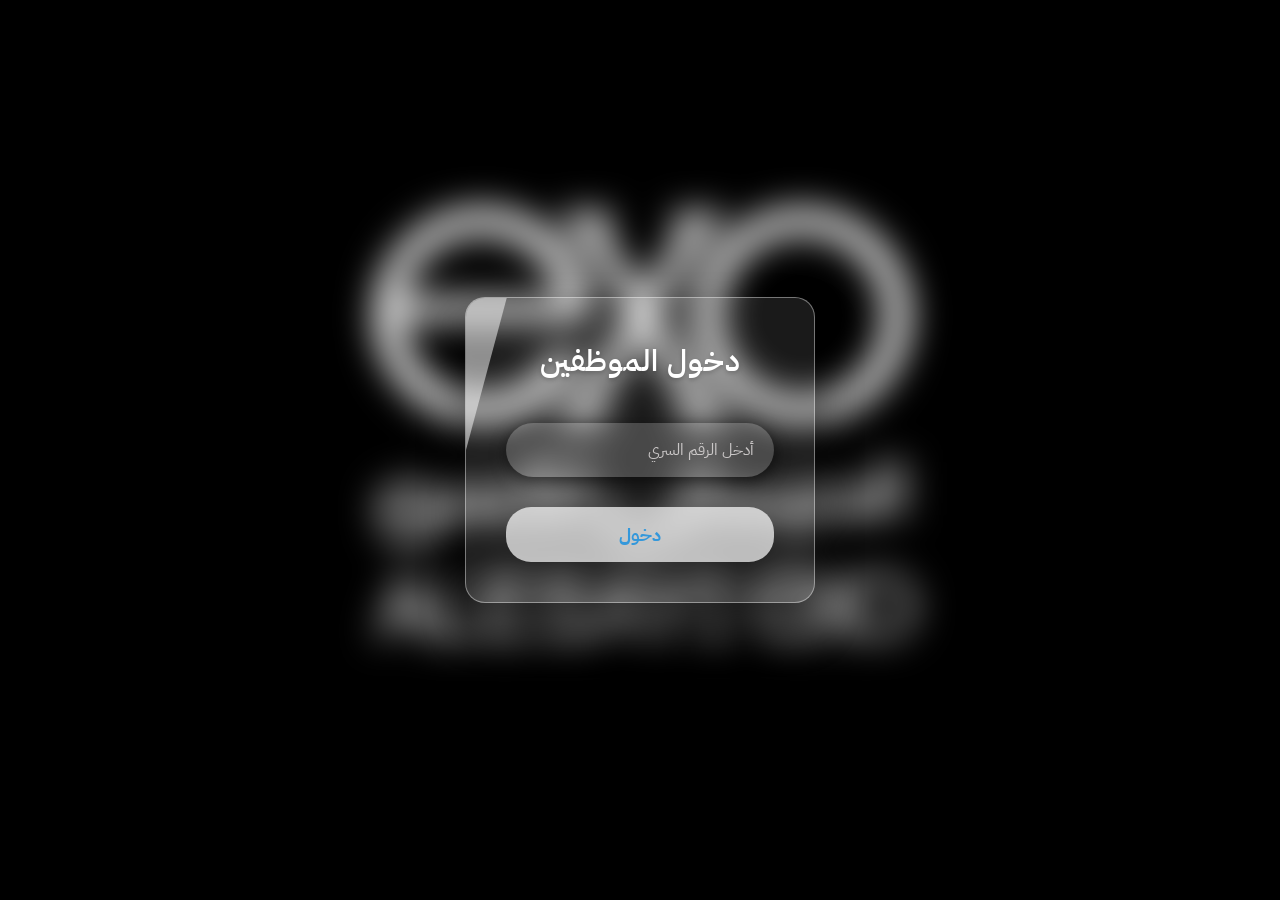
<file: index.html>
<!doctype html>

<html lang="ar">
  <head>
    <meta charset="UTF-8" />
    <title>دليل النظام المحاسبي اودو</title>
    <link rel="stylesheet" href="ind.css" />
    <link rel="short icon" href="exo2.png" />
  </head>
  <body>

    <section class="dots-container" id="global-loader">
      <div class="dot"></div>
      <div class="dot"></div>
      <div class="dot"></div>
      <div class="dot"></div>
      <div class="dot"></div>
    </section>

    <div class="video-bg-container">
      <video autoplay loop muted playsinline poster="exo2.png">
        <source src="Floating_glass_dashboard_digital…_202607231225.mp4" type="video/mp4" />
      </video>
      <div class="video-overlay"></div>
    </div>

    <div class="main-content">
      <div></div>

      <header class="hero-section">
        <img src="exo2.png" alt="شعار الشركة" class="logo" />
        <h1>دليل النظام المحاسبي Odoo</h1>
        <p id="typewriter-text"></p>
        <a href="operations.html" class="btn">ابدأ الآن</a>
      </header>

      <div class="features-container">
        <div class="feature">🎥 شروحات فيديو</div>
        <div class="feature">📝 خطوات واضحة</div>
        <div class="feature">⚠️ أخطاء شائعة</div>
      </div>

        

      <div class="bottom-bar">
        
        <footer>جميع الحقوق محفوظة لشركة العيسائي اكسو التجارية © 2026</footer><button class="back" onclick="logout()">تسجيل خروج</button>
      </div>
    </div>

    <script src="assets/js/main.js"></script>
    <script>
      const textElement = document.getElementById('typewriter-text');
      const phrases = [
        "شرح مبسّط للأعمال اليومية لموظفي الشركة خطوة بخطوة",
        "تعلم كيفية إدارة الفواتير من خلال شروحات فيديو بسهولة",
        "دليلك الكامل لإتقان نظام Odoo المحاسبي"
      ];

      let phraseIndex = 0;
      let charIndex = 0;
      let isDeleting = false;

      function type() {
        const current = phrases[phraseIndex];
        
        if (isDeleting) {
          textElement.innerHTML = current.substring(0, charIndex - 1) + '<span class="typewriter-cursor"></span>';
          charIndex--;
        } else {
          textElement.innerHTML = current.substring(0, charIndex + 1) + '<span class="typewriter-cursor"></span>';
          charIndex++;
        }

        let speed = isDeleting ? 35 : 75;

        if (!isDeleting && charIndex === current.length) {
          speed = 2200;
          isDeleting = true;
        } else if (isDeleting && charIndex === 0) {
          isDeleting = false;
          phraseIndex = (phraseIndex + 1) % phrases.length;
          speed = 400;
        }

        setTimeout(type, speed);
      }

      document.addEventListener('DOMContentLoaded', type);

      function handleLoader() {
        const loader = document.getElementById("global-loader");
        if (loader) {
          setTimeout(() => {
            loader.style.opacity = "0";
            setTimeout(() => { loader.style.display = "none"; }, 400);
          }, 500);
        }
      }
      window.addEventListener("load", handleLoader);
      window.addEventListener("pageshow", (e) => { if (e.persisted) handleLoader(); });
    
    </script>
  </body>
</html>
</file>
<file: ind.css>
* {
        box-sizing: border-box;
        margin: 0;
        padding: 0;
      }

      body {
        font-family: system-ui, -apple-system, BlinkMacSystemFont, 'Segoe UI', Roboto, sans-serif;
        background-color: #080d16; /* لون داكن يتناسق مع فيديو الواجهات الزجاجية */
        color: #f8fafc;
        min-height: 100vh;
        display: flex;
        flex-direction: column;
        justify-content: space-between;
        overflow-x: hidden;
        position: relative;
      }

      /* --- 1. خلفية الفيديو --- */
      .video-bg-container {
        position: fixed;
        inset: 0;
        width: 100%;
        height: 100%;
        z-index: 0;
        overflow: hidden;
      }

      .video-bg-container video {
        width: 100%;
        height: 100%;
        object-fit: cover; /* يغطي كامل الشاشة مع الحفاظ على الأبعاد */
        filter: brightness(0.65) contrast(1.1); /* توازن بين وضوح الفيديو وقراءة النصوص */
      }

      /* طبقة إضافية لتنعيم دمج الفيديو مع لون الخلفية */
      .video-overlay {
        position: absolute;
        inset: 0;
        background: radial-gradient(circle, rgba(8, 13, 22, 0.3) 0%, rgba(8, 13, 22, 0.75) 100%);
      }

      /* --- 2. المحتوى فوق الفيديو --- */
      .main-content {
        position: relative;
        z-index: 1;
        min-height: 100vh;
        display: flex;
        flex-direction: column;
        align-items: center;
        justify-content: space-between;
        padding: 30px 20px;
      }

      /* --- 3. البطاقات والمحتوى الزجاجي (Glassmorphism UI) --- */
      .hero-section {
        text-align: center;
        margin-top: auto;
        margin-bottom: auto;
        max-width: 720px;
        padding: 40px 30px;
        background: rgba(15, 23, 42, 0.6);
        backdrop-filter: blur(16px);
        -webkit-backdrop-filter: blur(16px);
        border: 1px solid rgba(255, 255, 255, 0.12);
        border-radius: 24px;
        box-shadow: 0 20px 50px rgba(0, 0, 0, 0.5);
        animation: fadeInUp 0.8s ease-out;
      }

      @keyframes fadeInUp {
        from {
          opacity: 0;
          transform: translateY(20px);
        }
        to {
          opacity: 1;
          transform: translateY(0);
        }
      }

      .logo {
        max-width: 130px;
        height: auto;
        margin-bottom: 20px;
        filter: drop-shadow(0 4px 12px rgba(0,0,0,0.4));
        transition: transform 0.3s ease;
      }

      .logo:hover {
        transform: scale(1.05);
      }

      .hero-section h1 {
        font-size: 2.6rem;
        font-weight: 800;
        margin-bottom: 16px;
        background: linear-gradient(135deg, #ffffff 0%, #38bdf8 100%);
        -webkit-background-clip: text;
        -webkit-text-fill-color: transparent;
      }

      .hero-section p {
        font-size: 1.25rem;
        color: #e2e8f0;
        margin-bottom: 30px;
        min-height: 2.2em;
        line-height: 1.6;
      }

      /* مؤشر الكتابة التفاعلي */
      .typewriter-cursor {
        display: inline-block;
        width: 3px;
        height: 1.2em;
        vertical-align: middle;
        background-color: #38bdf8;
        margin-right: 5px;
        animation: blink 0.7s infinite;
      }

      @keyframes blink {
        0%, 100% { opacity: 1; }
        50% { opacity: 0; }
      }

      .btn {
        display: inline-block;
        padding: 14px 40px;
        font-size: 1.1rem;
        font-weight: 700;
        color: #ffffff;
        background: linear-gradient(135deg, #1e2224 0%, #021c54 100%);
        border: none;
        border-radius: 14px;
        text-decoration: none;
        box-shadow: 0 10px 25px -5px rgba(2, 132, 199, 0.5);
        transition: all 0.3s ease;
      }

      .btn:hover {
        transform: translateY(-3px);
        box-shadow: 0 15px 30px -5px rgba(2, 132, 199, 0.7);
        background: linear-gradient(135deg, #0369a1 0%, #1d4ed8 100%);
      }

      /* --- 4. بطاقات المميزات --- */
      .features-container {
        display: flex;
        gap: 18px;
        justify-content: center;
        flex-wrap: wrap;
        margin-bottom: 25px;
      }

      .feature {
        background: rgba(15, 23, 42, 0.65);
        backdrop-filter: blur(12px);
        -webkit-backdrop-filter: blur(12px);
        border: 1px solid rgba(255, 255, 255, 0.1);
        padding: 12px 26px;
        border-radius: 50px;
        font-size: 0.95rem;
        font-weight: 600;
        color: #f1f5f9;
        box-shadow: 0 8px 16px rgba(0,0,0,0.3);
        transition: all 0.3s ease;
      }

      .feature:hover {
        transform: translateY(-4px);
        border-color: rgba(56, 189, 248, 0.5);
        background: rgba(15, 23, 42, 0.85);
      }

      /* --- 5. الشريط السفلي --- */
      .bottom-bar {
        width: 100%;
        max-width: 1100px;
        display: flex;
        margin-top: 50px;
        align-items: center;
        justify-content: space-between;
        text-align: center;
        padding: 12px 24px;
        background: rgba(15, 23, 42, 0.75);
        backdrop-filter: blur(10px);
        border: 1px solid rgba(255, 255, 255, 0.08);
        border-radius: 16px;
      }
      
      .back {

        background: rgba(239, 68, 68, 0.15);
        color: #fca5a5;
        border: 1px solid rgba(239, 68, 68, 0.3);
        padding: 8px 20px;
        border-radius: 10px;
        cursor: pointer;
        font-weight: 600;
        transition: all 0.3s ease;
      }

      .back:hover {
        background: rgba(239, 68, 68, 0.9);
        color: #ffffff;
      }

      footer {
        margin-left: 33%;
        font-size: 0.85rem;
        color: #94a3b8;
        text-align: center;
        

        
      }

      @media (max-width: 600px) {
        .hero-section h1 { font-size: 2rem; }
        .hero-section p { font-size: 1.1rem; }
        .bottom-bar { flex-direction: column; gap: 10px; text-align: center; }
      }
</file>
<file: assets/css/style.css>
@import url("https://fonts.googleapis.com/css2?family=IBM+Plex+Sans+Arabic:wght@100;200;300;400;500;600;700&display=swap");

* {
  box-sizing: border-box;
  font-family: "IBM Plex Sans Arabic", sans-serif;
}
body {
  margin: 0;
  background: #f4f6f9;
  direction: rtl;
  color: #2c3e50;
}
.hero {
  background: linear-gradient(135deg, #4c4e4d, #151616);
  color: #fff;
  text-align: center;
  padding: 80px 20px;
}
.hero h1 {
  font-size: 38px;
}
.hero p {
  font-size: 18px;
  margin: 30px 2px;
}

.btn {
  background: #fff;
  color: #3498db;
  font-size: 18px;
  padding: 14px 70px;
  border-radius: 30px;
  text-decoration: none;
  font-weight: 700;
  position: relative;
  overflow: hidden;
  display: inline-block;
  z-index: 1;
  transition: color 0.3s ease;
}

/* الطبقة المتحركة للزر */
.btn::before {
  content: "";
  position: absolute;
  top: 0;
  left: 0;
  width: 0;
  height: 100%;
  background: #3498db;
  z-index: -1;
  transition: 0.3s ease;
}
.btn:hover {
  color: #fff;
}
.btn:hover::before {
  width: 100%;
}

.features {
  display: flex;
  justify-content: center;
  gap: 20px;
  padding: 40px;
}
.feature {
  background: #fff;
  padding: 20px;
  border-radius: 15px;
  width: 200px;
  text-align: center;
  transition: 0.3s;
}
.feature:hover {
  transform: translateY(-10px);
}

.page-header {
  background: rgba(11, 16, 28, 0.801);
        backdrop-filter: blur(16px);
        -webkit-backdrop-filter: blur(16px);
        border: 1px solid rgba(255, 255, 255, 0.12);
        
        box-shadow: 0 20px 50px rgba(0, 0, 0, 0.5);
  color: #fff;
  padding: 20px;
  display: grid;
  grid-template-columns: 1fr auto 1fr;
  align-items: center;
}
.page-header h2 {
  margin: 0;
  text-align: center;
  font-size: 22px;
  transition:  0.3s ;
  
}

.page-header h2:hover {
  transform: translateY(-10px);

}

.page-header .logo {
  width: 150px;
  justify-self: center;
  transition: transform 0.3s ease;
}
.page-header .logo:hover { 
  transform: scale(1.05);
}


.grid {
  display: grid;
  grid-template-columns: repeat(auto-fit, minmax(220px, 1fr));
  gap: 25px;
  padding: 40px;
}
.card-op {
  background: #fff;
  padding: 30px;
  border-radius: 15px;
  text-align: center;
  text-decoration: none;
  font-size: 18px;
  transition: 0.3s;
  color: #121212;
}
.card-op:hover {
  background: #3498db;
  color: #fff;
  transform: translateY(-10px);
}
.disabled {
  opacity: 0.4;
  pointer-events: none;
}

/* 🍱 التنسيق الأساسي المطور لبطاقة الدرس (Bento Card Container) */
.lesson {
  background: #ffffff;
  border: 1px solid #e2e8f0;
  border-radius: 24px;
  max-width: 1100px; /* تم رفع العرض الأقصى لإعطاء مساحة مريحة لتداخل المربعات */
  margin: 0 auto 50px auto;
  padding: 30px;
  box-shadow: 0 10px 30px rgba(0, 0, 0, 0.01);
  transition: transform 0.3s ease, box-shadow 0.3s ease;
}
.lesson:hover {
  box-shadow: 0 15px 35px rgba(0, 0, 0, 0.05);
}

.lesson section {
  margin: 20px 0;
}

/* التنسيق الافتراضي للخطوات والأخطاء على الجوال */
.lesson .point {
  display: flex;
  flex-direction: column;
  gap: 20px;
}

/* بطاقات الخطوات التفصيلية الفرعية داخل البينتو */
.lesson .point > div {
  background: #ffffff;
  border: 1px solid #e2e8f0;
  border-radius: 16px;
  padding: 24px;
  box-shadow: 0 4px 12px rgba(0, 0, 0, 0.01);
  transition: all 0.3s cubic-bezier(0.25, 0.8, 0.25, 1);
  border-top: 4px solid #5b1e15; /* مطابقة للون الهوية البصرية للموقع */
}
.lesson .point > div:hover {
  transform: translateY(-5px);
  box-shadow: 0 12px 24px rgba(52, 152, 219, 0.08);
}
.lesson .point h3 {
  color: #2c3e50;
  margin-top: 0;
  font-size: 18px;
  border-bottom: 1px solid #f1f5f9;
  padding-bottom: 10px;
  margin-bottom: 15px;
}
.lesson ol {
  padding-right: 20px;
  margin: 0;
}
.lesson ol li {
  margin-bottom: 8px;
  color: #4b5563;
  line-height: 1.6;
}

/* فيديوهات الشرح التفاعلية */
video, iframe {
  width: 100%;
  max-width: 100%;
  height: auto;
  display: block;
  border-radius: 15px;
  margin-bottom: 20px;
}
.video-container {
  position: relative;
  width: 100%;
  
  padding-bottom: 56.25%; /* أبعاد 16:9 */
  height: 0;
  overflow: hidden;
  border-radius: 16px;
  border: 1px solid #e2e8f0;
  box-shadow: 0 4px 12px rgba(0, 0, 0, 0.02);
  transition: transform 0.3s ease;
}
.video-container:hover {
  transform: translateY(-4px);
}
.video-container iframe,
.video-container video {
  position: absolute;
  top: 0;
  left: 0;
  width: 100%;
  height: 100%;
}

/* بطاقة الأخطاء الشائعة الهامة (مستطيل البينتو الجانبي) */
.alert {
  background: #e42e0024;
  border: 1px solid #fee2e2;
  padding: 24px;
  
  border-radius: 16px;
  box-shadow: 0 4px 12px rgba(239, 68, 68, 0.01);
  transition: transform 0.3s ease;
}
.alert:hover {
  transform: translateY(-4px);
}
.alert h3 {
  color: #dc2626;
  
  margin-top: 0;
  font-size: 18px;
  margin-bottom: 15px;
}
.alert ul {
  padding-right: 20px;
  
  margin: 0;
}
.alert ul li {
  margin-bottom: 10px;
  color: #4b5563;
  line-height: 1.5;
}

/* عناوين الشروحات الدليلية */
.titl {
  text-align: center;
  font-weight: 700;
  font-size: 23px;
  background: #bfe5fd5e;
  padding: 12px;
  border-radius: 12px;
  margin-top: 0;
  margin-bottom: 20px;
  color: #1e293b;
}

/* شريط البحث الذكي */
.search {
  display: block;
  width: 100%;
  max-width: 500px;
  margin: 25px auto 40px;
  padding: 14px 22px;
  border-radius: 30px;
  border: 1px solid #cbd5e1;
  font-size: 15px;
  outline: none;
  transition: all 0.3s cubic-bezier(0.25, 0.8, 0.25, 1);
  background: #fff;
}
.search:focus {
  border-color: #3498db;
  box-shadow: 0 8px 20px rgba(52, 152, 219, 0.15);
  transform: scale(1.01);
}

.logo {
  width: 250px;
}
.logo.small {
  width: 120px;
  justify-self: end;
}

/* زر الرجوع العائم الثابت */
.back {
  position: fixed;
  bottom: 20px;
  right: 20px;
  background: #3498db;
  border: none;
  color: white;
  padding: 14px 28px;
  border-radius: 30px;
  text-decoration: none;
  font-weight: bold;
  box-shadow: 0 8px 20px rgba(0, 0, 0, 0.2);
  z-index: 999;
  transition: all 0.3s cubic-bezier(0.25, 0.8, 0.25, 1);
}
.back:hover {
  background: #2980b9;
  transform: translateY(-3px) scale(1.02);
}

footer {
  text-align: center;
  padding: 15px;
  color: #777;
}
.ss {
  border: 3px solid rgb(210, 210, 210);
}

/*  بناء هيكل الـ Bento Grid الاحترافي للشاشات الكبيرة والمكتبية */
@media (min-width: 992px) {
  .lesson {
    display: grid;
    grid-template-columns: repeat(3, 1fr);
    gap: 24px;
    align-items: stretch;
  }
  .titl {
    grid-column: span 3;
    margin-bottom: 5px;
  }
  .video-container {
    grid-column: span 2;
    margin-bottom: 0;
    width: 1000px;
    height: 300px;
    align-items: center;
    
    
  }
  .alert {
    grid-column: span 3;
    margin-bottom: 0;
  }
  .lesson .point {
    grid-column: span 3;
    display: grid;
    grid-template-columns: repeat(auto-fit, minmax(280px, 1fr));
    gap: 24px;
  }
}

/* شاشات الهواتف والأجهزة الصغيرة */
@media (max-width: 768px) {
  .hero {
    padding: 50px 15px;
  }
  .page-header {
    grid-template-columns: 1fr;
    gap: 10px;
    text-align: center;
  }
  .logo.small {
    justify-self: center;
    width: 100px;
  }
  .page-header h2 {
    font-size: 18px;
  }
  .video-container {
    padding-bottom: 65%;
  }
  .lesson {
    padding: 20px 15px;
    margin: 15px;
  }
  .search {
    width: 90%;
  }
  .logo {
    width: 150px;
  }
  .back {
    bottom: 15px;
    right: 15px;
    padding: 10px 18px;
    font-size: 14px;
  }
}

/* صفحة التحميل الدائرية */
.dots-container {
  position: fixed;
  top: 0;
  left: 0;
  width: 100%;
  height: 100vh;
  background: #fcfafa;
  display: flex;
  align-items: center;
  justify-content: center;
  z-index: 99999;
  transition: opacity 0.4s ease;
}
.dot {
  height: 20px;
  width: 20px;
  margin-right: 10px;
  border-radius: 10px;
  background-color: #b3d4fc;
  animation: pulse 1.5s infinite ease-in-out;
}
@keyframes pulse {
  0%, 100% {
    transform: scale(0.8);
    background-color: #494a4b;
  }
  50% {
    transform: scale(1.2);
    background: linear-gradient(135deg, #4c4e4d, #151616);
  }
}
</file>
